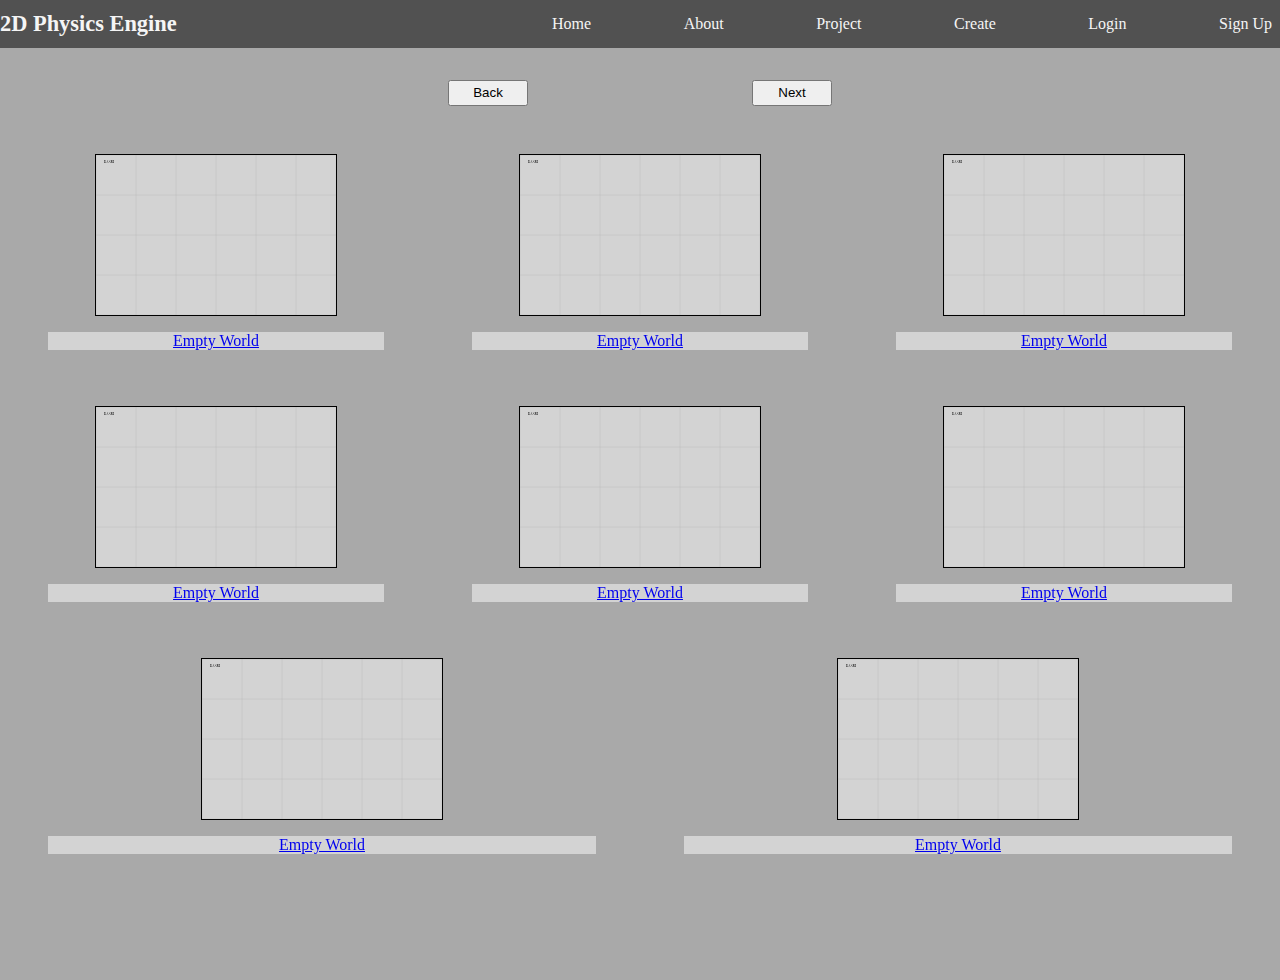
<file: index.html>
<!DOCTYPE html>
<html lang="en">
	<head>
		<meta charset="UTF-8" />
		<meta name="viewport" content="width=device-width, initial-scale=1.0" />
		<link rel="stylesheet" href="./styles.css" />
		<script type="module" src="./index.js"></script>
		<title>Physics-Engine</title>
	</head>
	<body>
		<nav>
			<a href="/">
				<h1>2D Physics Engine</h1>
			</a>
			<ul>
				<li><a href="/">Home</a></li>
				<li><a href="/about">About</a></li>
				<li><a href="/project">Project</a></li>
				<li><a href="/create">Create</a></li>
				<li><a href="/login">Login</a></li>
				<li><a href="/signup">Sign Up</a></li>
			</ul>
		</nav>
		<div class="ctrl-container">
			<button type="button" id="btn-back">Back</button>
			<button type="button" id="btn-next">Next</button>
		</div>
		<main>
			<figure>
				<canvas width="600" height="400" id="canv-0"></canvas>
				<a href="/project#0" id="a-0"
					><figcaption id="figcap-0"></figcaption
				></a>
			</figure>
			<figure>
				<canvas width="600" height="400" id="canv-1"></canvas>
				<a href="/project#1" id="a-1"
					><figcaption id="figcap-1"></figcaption
				></a>
			</figure>
			<figure>
				<canvas width="600" height="400" id="canv-2"></canvas>
				<a href="/project#2" id="a-2"
					><figcaption id="figcap-2"></figcaption
				></a>
			</figure>
			<figure>
				<canvas width="600" height="400" id="canv-3"></canvas>
				<a href="/project#3" id="a-3"
					><figcaption id="figcap-3"></figcaption
				></a>
			</figure>
			<figure>
				<canvas width="600" height="400" id="canv-4"></canvas>
				<a href="/project#4" id="a-4"
					><figcaption id="figcap-4"></figcaption
				></a>
			</figure>
			<figure>
				<canvas width="600" height="400" id="canv-5"></canvas>
				<a href="/project#5" id="a-5"
					><figcaption id="figcap-5"></figcaption
				></a>
			</figure>
			<figure>
				<canvas width="600" height="400" id="canv-6"></canvas>
				<a href="/project#6" id="a-6"
					><figcaption id="figcap-6"></figcaption
				></a>
			</figure>
			<figure>
				<canvas width="600" height="400" id="canv-7"></canvas>
				<a href="/project#7" id="a-7"
					><figcaption id="figcap-7"></figcaption
				></a>
			</figure>
		</main>
	</body>
</html>
</file>
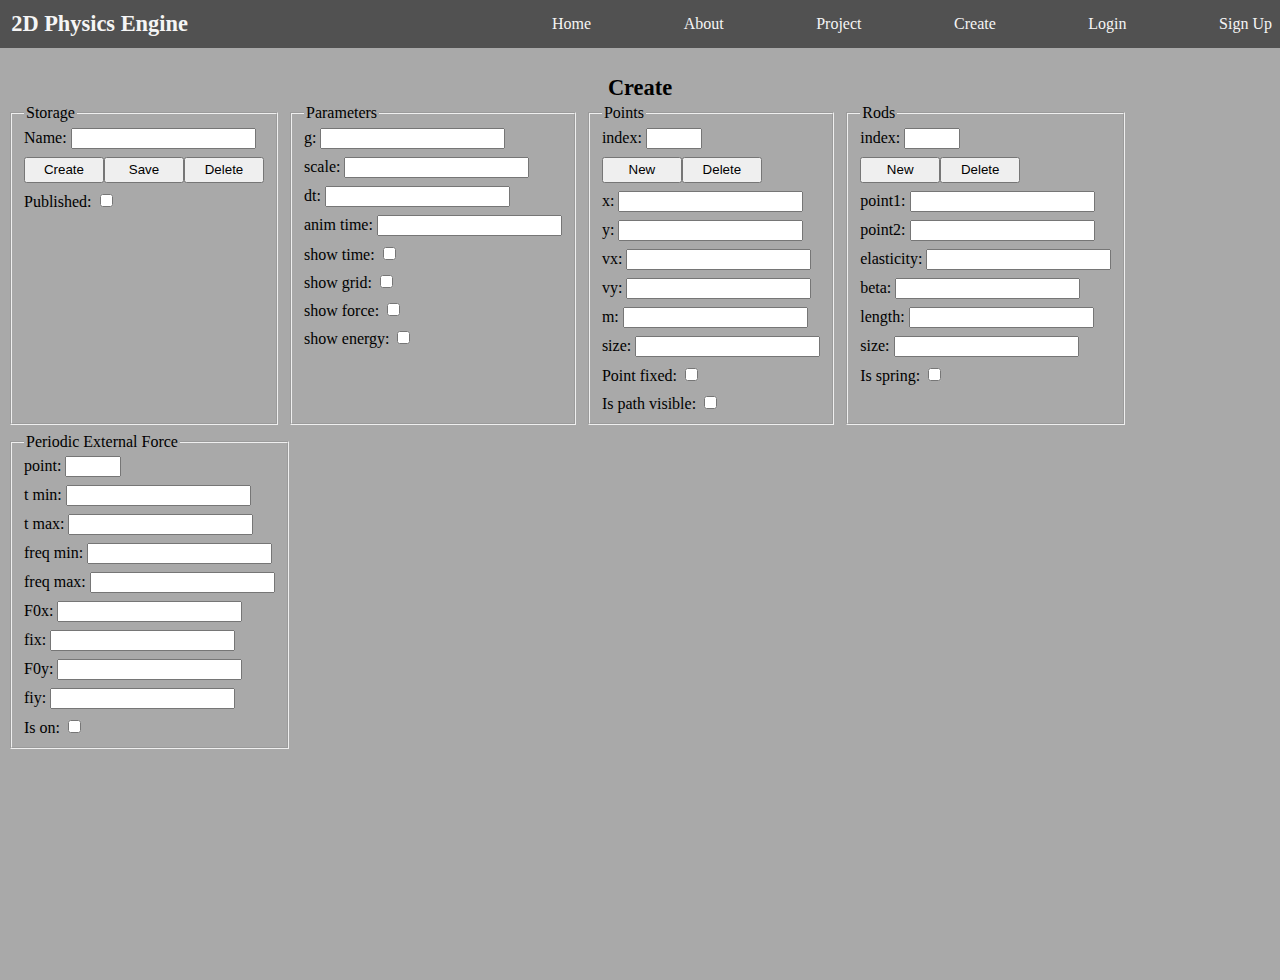
<file: create/index.html>
<!DOCTYPE html>
<html lang="en">
	<head>
		<meta charset="UTF-8" />
		<meta name="viewport" content="width=device-width, initial-scale=1.0" />
		<link rel="stylesheet" href="../styles.css" />
		<script type="module" src="./index.js"></script>
		<title>Physics-Engine</title>
	</head>
	<body>
		<nav>
			<a class="logo" href="/physics-engine/"> 2D Physics Engine </a>
			<ul>
				<li><a href="/physics-engine/">Home</a></li>
				<li><a href="/physics-engine/about">About</a></li>
				<li><a href="/physics-engine/project" id="a-project">Project</a></li>
				<li><a href="/physics-engine/create" id="a-create">Create</a></li>
				<li><a href="/physics-engine/login">Login</a></li>
				<li><a href="/physics-engine/signup">Sign Up</a></li>
			</ul>
		</nav>
		<h1>Create</h1>
		<form>
			<fieldset class="container">
				<legend>Storage</legend>
				<label>
					Name:
					<input type="text" id="inp-name" />
				</label>

				<div class="inp-container">
					<button type="button" id="btn-create">Create</button>
					<button type="button" id="btn-save">Save</button>
					<button type="button" id="btn-delete">Delete</button>
				</div>

				<label for="published">
					Published:
					<input type="checkbox" id="chkbox-published" name="published" />
				</label>
			</fieldset>

			<fieldset class="container">
				<legend>Parameters</legend>
				<label>
					g:
					<input type="number" step="any" id="inp-g" />
				</label>

				<label>
					scale:
					<input type="number" step="any" id="inp-scale" />
				</label>

				<label>
					dt:
					<input type="number" step="any" id="inp-dt" />
				</label>

				<label for="inp-anim-time">
					anim time:
					<input type="number" step="any" id="inp-anim-time" />
				</label>

				<label for="show-time">
					show time:
					<input type="checkbox" id="chkbox-show-time" name="show-time" />
				</label>

				<label for="show-grid">
					show grid:
					<input type="checkbox" id="chkbox-show-grid" name="show-grid" />
				</label>

				<label for="show-force">
					show force:
					<input type="checkbox" id="chkbox-show-force" name="show-force" />
				</label>

				<label for="show-energy">
					show energy:
					<input type="checkbox" id="chkbox-show-energy" name="show-energy" />
				</label>
			</fieldset>

			<fieldset class="container">
				<legend>Points</legend>

				<label>
					index:
					<input type="number" id="inp-point-index" min="-1" max="-1" />
				</label>

				<div class="inp-container">
					<button id="btn-new-point">New</button>
					<button id="btn-delete-point">Delete</button>
				</div>

				<label>
					x:
					<input type="number" step="any" id="inp-x" />
				</label>

				<label>
					y:
					<input type="number" step="any" id="inp-y" />
				</label>

				<label>
					vx:
					<input type="number" step="any" id="inp-vx" />
				</label>

				<label>
					vy:
					<input type="number" step="any" id="inp-vy" />
				</label>

				<label>
					m:
					<input type="number" step="any" id="inp-m" />
				</label>

				<label>
					size:
					<input type="number" step="any" id="inp-point-size" />
				</label>

				<label>
					Point fixed:
					<input type="checkbox" id="chkbox-fixed" />
				</label>

				<label>
					Is path visible:
					<input type="checkbox" id="chkbox-path-visible" />
				</label>
			</fieldset>

			<fieldset>
				<legend>Rods</legend>

				<label>
					index:
					<input type="number" id="inp-rod-index" min="-1" max="-1" />
				</label>

				<div class="inp-container">
					<button id="btn-new-rod">New</button>
					<button id="btn-delete-rod">Delete</button>
				</div>

				<label for="inp-point1">
					point1:
					<input type="number" id="inp-point1" />
				</label>

				<label>
					point2:
					<input type="number" id="inp-point2" />
				</label>

				<label>
					elasticity:
					<input type="number" step="any" id="inp-elast" />
				</label>

				<label for="inp-beta">
					beta:
					<input type="number" step="any" id="inp-beta" />
				</label>

				<label>
					length:
					<input type="number" step="any" id="inp-length" />
				</label>

				<label>
					size:
					<input type="number" step="any" id="inp-rod-size" />
				</label>

				<label>
					Is spring:
					<input type="checkbox" id="chkbox-spring" />
				</label>
			</fieldset>

			<fieldset class="container">
				<legend>Periodic External Force</legend>

				<label>
					point:
					<input
						type="number"
						id="inp-ext-force-point-index"
						min="-1"
						max="-1"
					/>
				</label>

				<label>
					t min:
					<input type="number" step="any" id="inp-t-min" />
				</label>

				<label>
					t max:
					<input type="number" step="any" id="inp-t-max" />
				</label>

				<label>
					freq min:
					<input type="number" step="any" id="inp-freq-min" />
				</label>

				<label>
					freq max:
					<input type="number" step="any" id="inp-freq-max" />
				</label>

				<label>
					F0x:
					<input type="number" step="any" id="inp-F0x" />
				</label>

				<label>
					fix:
					<input type="number" step="any" id="inp-fix" />
				</label>

				<label>
					F0y:
					<input type="number" step="any" id="inp-F0y" />
				</label>

				<label>
					fiy:
					<input type="number" step="any" id="inp-fiy" />
				</label>

				<label>
					Is on:
					<input type="checkbox" id="chkbox-on" />
				</label>
			</fieldset>
		</form>

		<dialog id="dlg-del-confirm">
			<p>Are you sure you want to delete the project?</p>
			<div class="ctrl-container">
				<button type="button" id="btn-cancel">Cancel</button>
				<button type="button" id="btn-proceed">Proceed</button>
			</div>
		</dialog>

		<dialog class="" id="dlg-error">
			<p></p>
			<div class="ctrl-container">
				<button type="button" id="btn-ok">OK</button>
			</div>
		</dialog>
	</body>
</html>
</file>
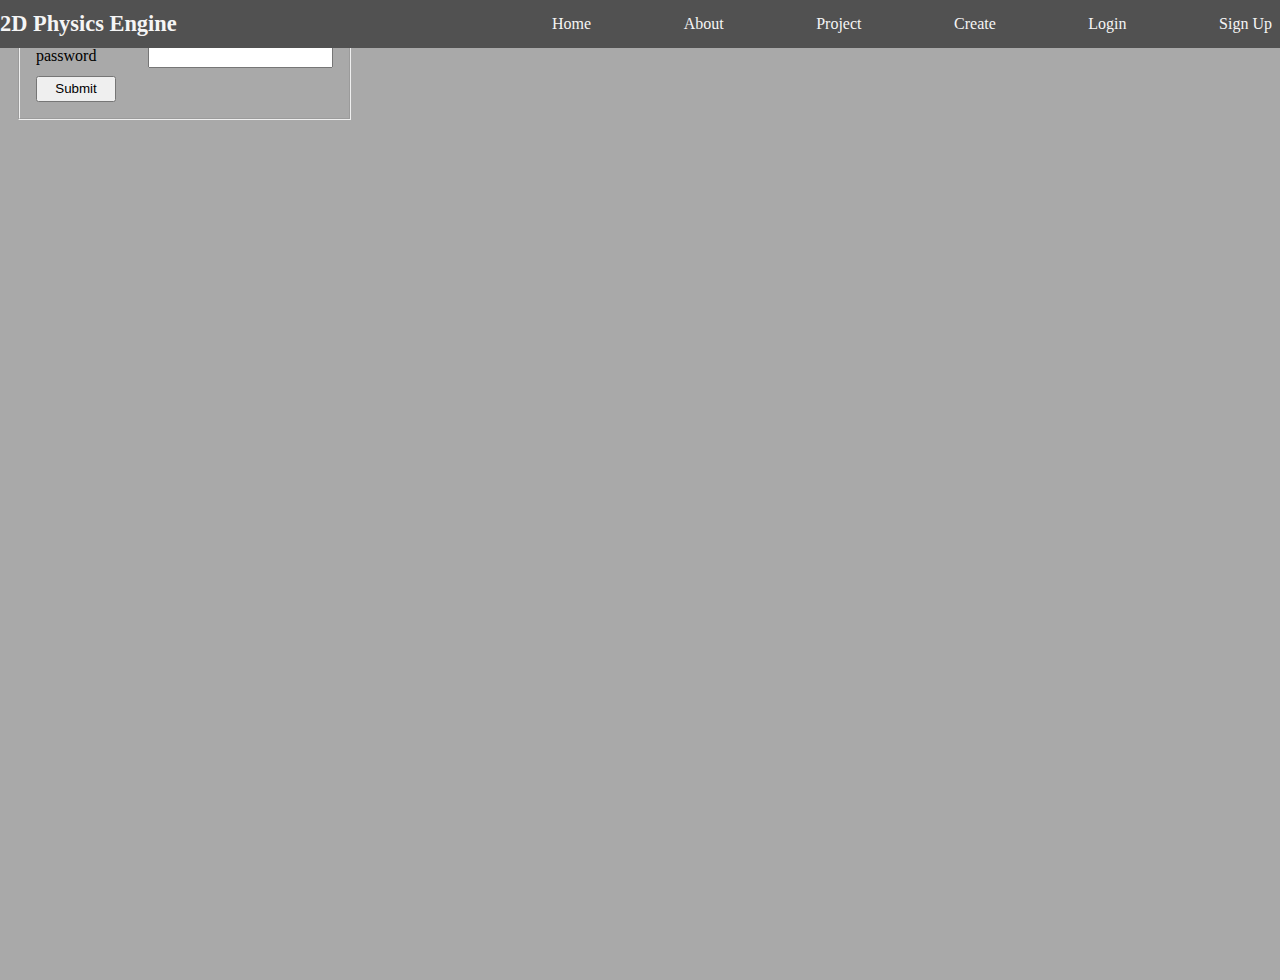
<file: login/index.html>
<!DOCTYPE html>
<html lang="en">
	<head>
		<meta charset="UTF-8" />
		<meta name="viewport" content="width=device-width, initial-scale=1.0" />
		<link rel="stylesheet" href="../styles.css" />
		<script type="module" src="./index.js"></script>
		<title>Physics-Engine</title>
	</head>
	<body>
		<nav>
			<a href="/physics-engine/">
				<h1>2D Physics Engine</h1>
			</a>
			<ul>
				<li><a href="/physics-engine/">Home</a></li>
				<li><a href="/physics-engine/about">About</a></li>
				<li><a href="/physics-engine/project">Project</a></li>
				<li><a href="/physics-engine/create">Create</a></li>
				<li><a href="/physics-engine/login">Login</a></li>
				<li><a href="/physics-engine/signup">Sign Up</a></li>
			</ul>
		</nav>
		<main>
			<form id="frm-login">
				<fieldset>
					<legend>Login</legend>
					<div class="inp-container">
						<label for="email">email</label>
						<input type="email" id="inp-email" required />
					</div>
					<div class="inp-container">
						<label for="password">password</label>
						<input type="password" id="inp-password" required minlength="12" />
					</div>
					<div class="btn-container">
						<button type="submit" id="btn-submit">Submit</button>
					</div>
				</fieldset>
			</form>
		</main>
		<dialog>
			<p>
				Welcome, you are logged in. You can log out on the home page, where we
				redirect you
			</p>
			<div class="ctrl-container">
				<button type="button" id="btn-ok">OK</button>
			</div>
		</dialog>
	</body>
</html>
</file>
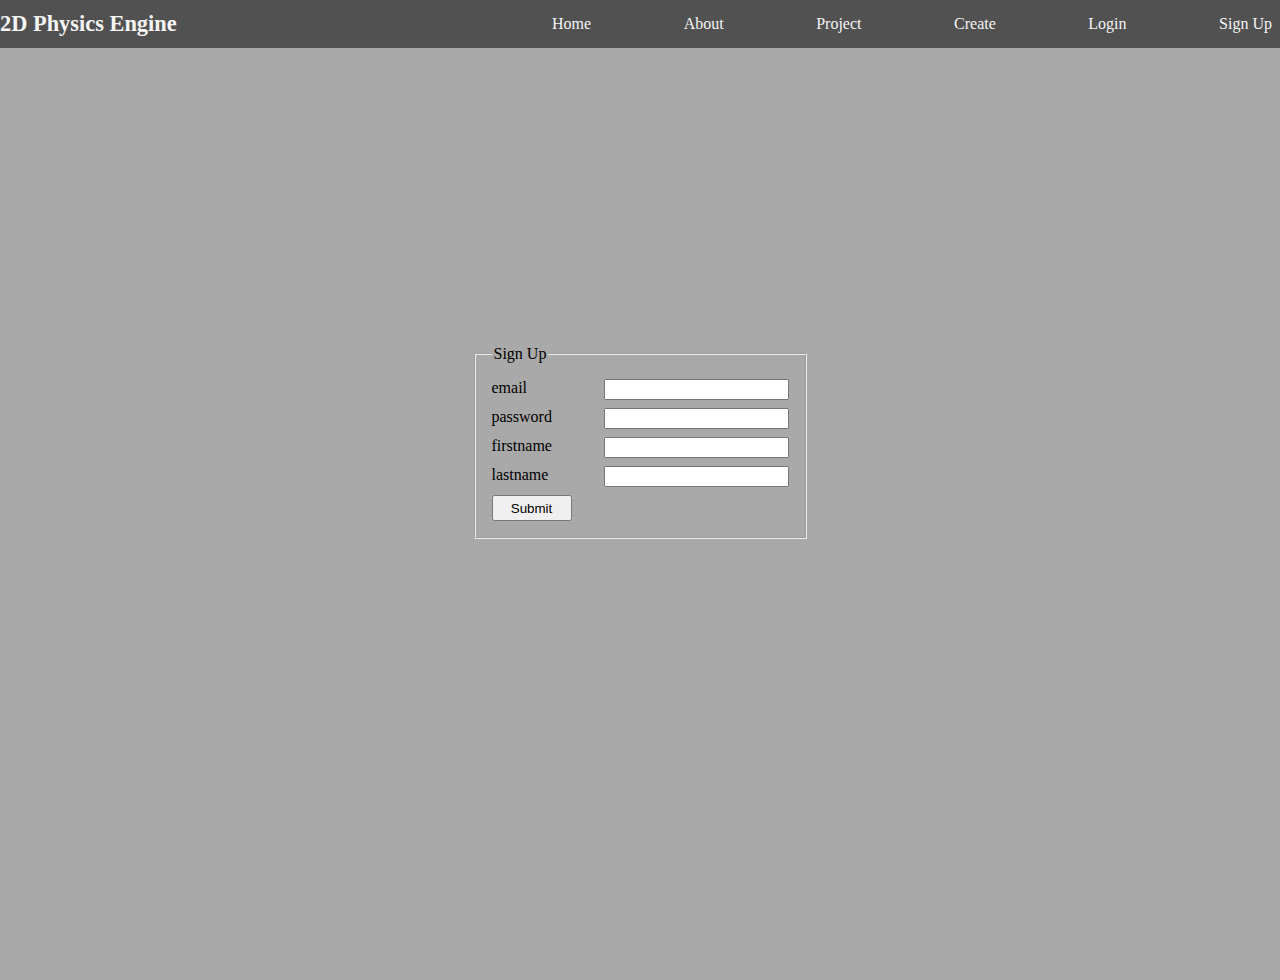
<file: signup/index.html>
<!DOCTYPE html>
<html lang="en">
	<head>
		<meta charset="UTF-8" />
		<meta name="viewport" content="width=device-width, initial-scale=1.0" />
		<link rel="stylesheet" href="../styles.css" />
		<script type="module" src="./index.js"></script>
		<title>Physics-Engine</title>
	</head>
	<body>
		<nav>
			<a href="/physics-engine/">
				<h1>2D Physics Engine</h1>
			</a>
			<ul>
				<li><a href="/physics-engine/">Home</a></li>
				<li><a href="/physics-engine/about">About</a></li>
				<li><a href="/physics-engine/project">Project</a></li>
				<li><a href="/physics-engine/create">Create</a></li>
				<li><a href="/physics-engine/login">Login</a></li>
				<li><a href="/physics-engine/signup">Sign Up</a></li>
			</ul>
		</nav>
		<main id="main-signup">
			<form id="frm-signup">
				<fieldset>
					<legend>Sign Up</legend>
					<div class="inp-container">
						<label for="email">email</label>
						<input type="email" id="inp-email" required />
					</div>
					<div class="inp-container">
						<label for="password">password</label>
						<input type="password" id="inp-password" required minlength="12" />
					</div>
					<div class="inp-container">
						<label for="firstname">firstname</label>
						<input type="text" id="inp-firstname" required />
					</div>
					<div class="inp-container">
						<label for="lastname">lastname</label>
						<input type="lastname" id="inp-lastname" required />
					</div>
					<div class="btn-container">
						<button type="submit" id="btn-submit">Submit</button>
					</div>
				</fieldset>
			</form>
		</main>
		<dialog>
			<p>Successful registration, please verify your email.</p>
			<div class="ctrl-container">
				<button type="button" id="btn-ok">OK</button>
			</div>
		</dialog>
	</body>
</html>
</file>
<file: styles.css>
html {
	background-color: lightgray;
}

body {
	background-color: darkgray;
	margin: 0 auto;
	padding: 0;
	padding-top: 4em;
	padding-bottom: 1em;
	max-width: 100rem;
	min-height: 100vh;
}

#about-page {
	background-color: lightgray;
}

#about-page > body {
	background-color: inherit;
	margin: 0 auto;
	padding-left: 50px;
	padding-right: 50px;
}

#about-page blockquote {
	background-color: whitesmoke;
}

#about-page h1 {
	margin-top: 0;
	font-size: 200%;
}

#about-page ol li {
	margin: 0.35em;
}

nav {
	position: fixed;
	top: 0;
	left: 0;
	height: 3em;
	width: 100%;
	display: flex;
	flex-direction: row;
	justify-content: space-between;
	background-color: rgb(81, 81, 81);
	color: whitesmoke;
	max-width: 100rem;
}

h1 {
	text-align: center;
	width: 100%;
	font-size: 1.4em;
	margin: 0;
	padding: 0.5em 0;
}

nav ul {
	flex: 1 1 0;
	max-width: 45em;
	display: flex;
	flex-direction: row;
	justify-content: space-between;
	align-items: center;
	list-style: none;
	color: inherit;
	margin: 0;
	padding: 0 0.5em;
}

nav a {
	text-decoration: none;
	color: inherit;
}

.logo {
	display: flex;
	align-items: center;
	font-size: 1.4em;
	font-weight: 800;
	padding: 0.5em;
}

canvas {
	display: block;
	margin: 1em auto;
	background-color: lightgray;
	border: 1px solid black;
	width: 90%;
	max-width: 600px;
	aspect-ratio: 1.5;
}

.ctrl-container {
	flex: 1 1 300px;
	max-width: min(600px, 90%);
	margin: 1em auto;
	display: flex;
	justify-content: space-around;
	align-items: center;
	flex-wrap: wrap;
	gap: 0.5em;
}

.ctrl-container fieldset {
	flex: 1 1 300px;
	max-width: min(600px, 90%);
	min-width: min(400px, 90%);
	margin: 1em auto;
	display: flex;
	justify-content: space-around;
	align-items: center;
	flex-wrap: wrap;
	gap: 0.5em;
}

button,
select {
	padding: 0.25em 0.5em;
	min-width: 6em;
}

form {
	display: flex;
	flex-direction: row;
	flex-wrap: wrap;
	align-items: stretch;
	gap: 0.5em;
	padding: 0 0.5em;
	margin-top: -0.5em;
}

form fieldset {
	display: flex;
	flex-direction: column;
	flex-wrap: wrap;
	gap: 0.5em;
	align-items: stretch;
}

#frm-login,
#frm-signup {
	margin-top: -5em;
	justify-content: center;
	align-items: center;
}

#frm-login fieldset,
#frm-signup fieldset {
	width: auto;
	height: auto;
	min-height: none;
	padding: 1em;
}

.inp-container {
	display: flex;
	justify-content: flex-start;
	flex-wrap: wrap;
	flex-direction: row;
}

.inp-container label {
	flex: 0 1 0;
	min-width: 7em;
}

main {
	display: flex;
	flex-direction: row;
	flex-wrap: wrap;
	gap: 0.5em;
	padding: 0 0.5em;
}

#main-login,
#main-signup {
	justify-content: center;
	align-items: center;
	min-height: calc(100vh - 4em);
}

figure {
	flex: 1 1 0;
}

figure canvas {
	width: 15em;
}

figcaption {
	text-align: center;
}

a figcaption, #frm-login a {
	background-color: lightgray;
}

dialog {
	background-color: lightgray;
}

dialog::backdrop {
	background-color: rgba(0, 0, 0, 0.7);
}

.error {
	border-color: red;
	color: red;
}

.hidden {
	display: none;
}

.hide {
	visibility: hidden;
}

#res-peeking {
	justify-content: center;
	align-items: start;
	flex-grow: 0;
}

#results {
	flex-direction: column;
	max-width: max-content;
	align-items: start;
	margin: 0;
}

#results > div {
	max-width: max-content;
	display: flex;
	align-items: start;
	gap: 0.5em;
	white-space: nowrap;
}

#res-params,
#res-point,
#res-rod {
	flex: 1 1;
}

#lbl-description {
	display: flex;
	flex-direction: column;
}

nav a:visited {
	color:inherit;
}

@media (max-width: 50em) {
	a.logo {
		display: none;
	}

	nav li:nth-child(6) {
		display: none;
	} 

	form fieldset {
		flex-wrap: nowrap;
		width: calc(100% - 0.5em);
		max-width: 25em;
	}

	#results > div {
		flex-wrap: wrap;
	}

	body {
		font-size: clamp(16px, 1.8vw, 32px) !important;
	}

	button, select, input, textarea {
		font-size: inherit;
	}

	label {
		max-width: 100%;
	}

	label input, textarea {
		max-width: 100%;
	}
}

@media (min-aspect-ratio: 2.1) {
	canvas {
		width: auto;
		max-width: none;
		max-height: 16em;
	}

	.ctrl-container fieldset {
		margin: 0 auto;
	}
}

@media (min-width: 100rem) {
	nav {
		left: calc(50vw - 50rem);
	}

	#about-page {
		background-color: white;
	}

	#about-page > body {
		max-width: calc(100rem - 100px);
		background-color: lightgray;
	}
}
</file>
